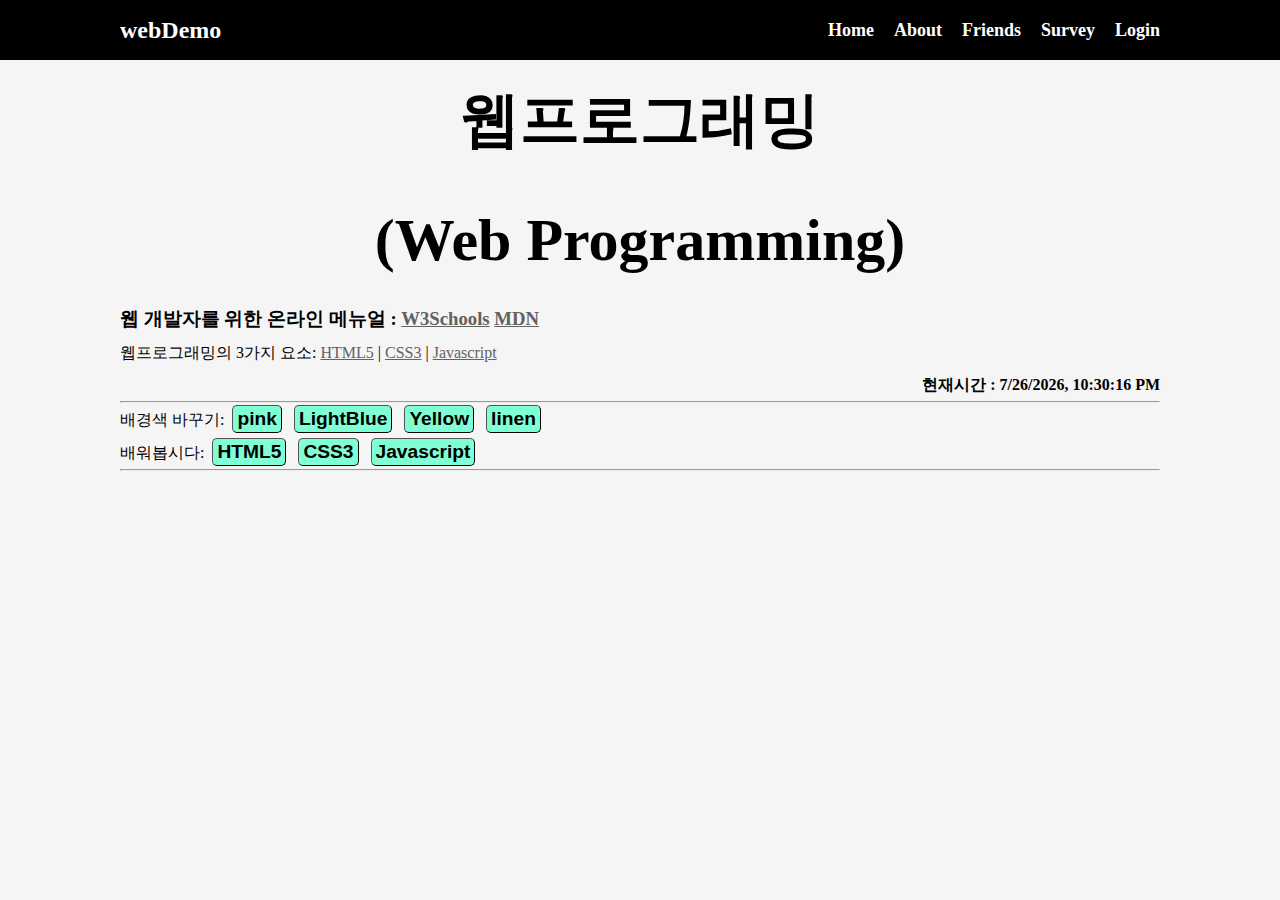
<file: index.html>
<!DOCTYPE html>
<html lang="en">
  <head>
    <meta charset="UTF-8" />
    <meta name="viewport" content="width=device-width, initial-scale=1.0" />
    <title>Web Programming</title>
    <link rel="stylesheet" href="css\style.css" />
  </head>
  <body>
    <!--메뉴-->
    <nav class="navbar">
      <div class="container">
        <div class="logo">webDemo</div>
        <ul class="nav">
          <li>
            <a href="index.html">Home</a>
          </li>
          <li>
            <a href="about.html">About</a>
          </li>
          <li>
            <a href="friends.html">Friends</a>
          </li>
          <li>
            <a href="survey.html">Survey</a>
          </li>
          <li>
            <a href="Login.html">Login</a>
          </li>
        </ul>
      </div>
    </nav>
    <!-- 메인섹션 -->
    <section class="main">
      <div class="container">
        <h1>
          웹프로그래밍<br />
          (Web Programming)
        </h1>
        <h3>
          웹 개발자를 위한 온라인 메뉴얼 :
          <a href="https://www.w3schools.com/" target="_blank">W3Schools</a>
          <a href="https://developer.mozilla.org/ko/" target="_blank">MDN</a>
        </h3>

        <p>
          웹프로그래밍의 3가지 요소:
          <a href="https://www.w3schools.com/html/default.asp" target="_blank"
            >HTML5</a
          >
          |
          <a href="https://www.w3schools.com/css/default.asp" target="_blank"
            >CSS3</a
          >
          |
          <a href="https://www.w3schools.com/js/default.asp" target="_blank"
            >Javascript</a
          >
        </p>

        <h4>현재시간 : <span id="time"></span></h4>
        <hr />

        <p>
          배경색 바꾸기:
          <button onclick="pink()">pink</button>
          <button onclick="lightblue()">LightBlue</button>
          <button onclick="yellow()">Yellow</button>
          <button onclick="linen()">linen</button>
        </p>

        <p>
          배워봅시다:
          <button onmouseover="showhtml()" onmouseout="hide()">HTML5</button>
          <button onmouseover="showcss()" onmouseout="hide()">CSS3</button>
          <button onmouseover="showjs()" onmouseout="hide()">Javascript</button>
        </p>

        <hr />
        <br />
        <div>
          <img id="fig" height="200px" />
          <p id="desc"></p>
        </div>
      </div>
    </section>

    <script src="js\main.js"></script>
  </body>
</html>
</file>
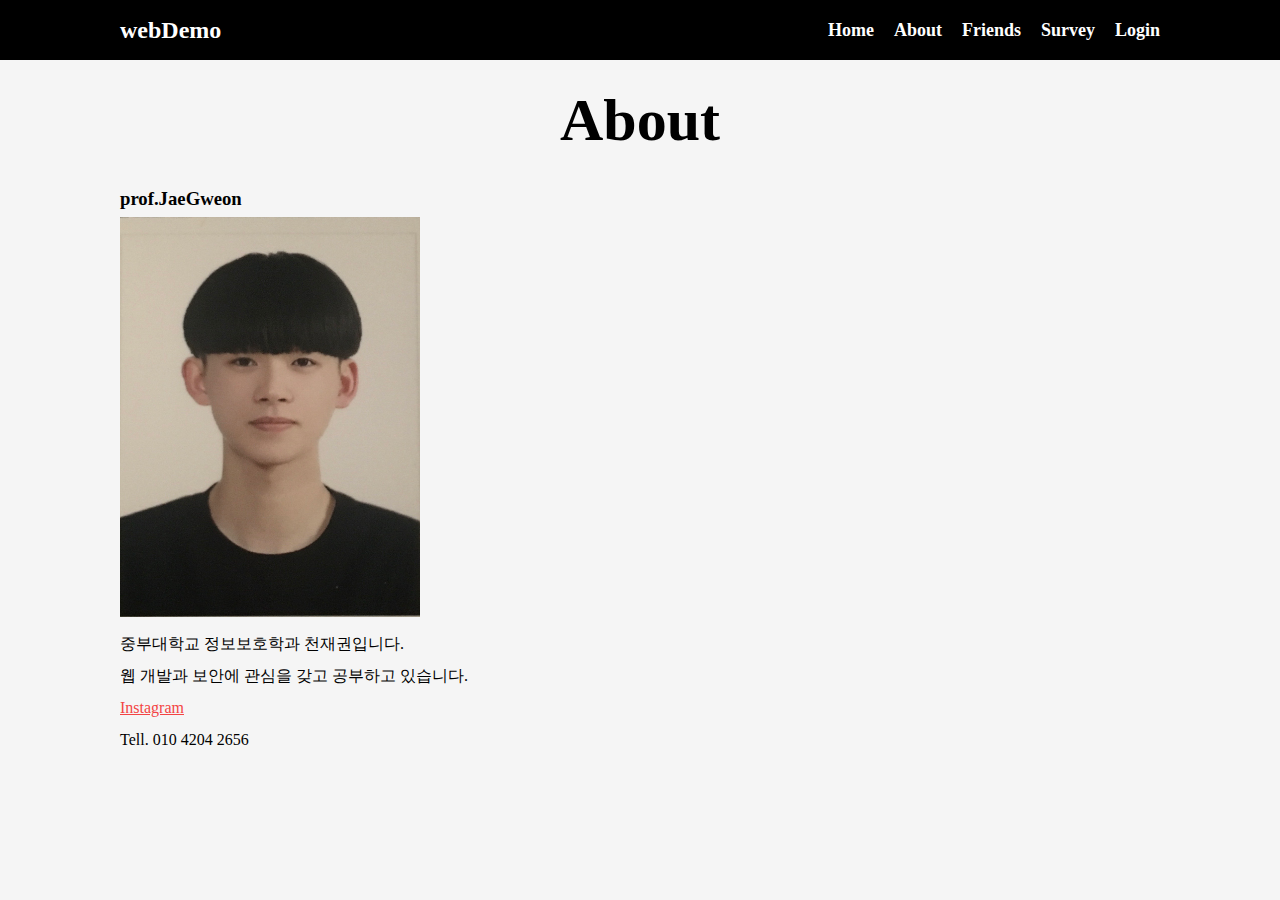
<file: about.html>
<!DOCTYPE html>
<html lang="en">
  <head>
    <meta charset="UTF-8" />
    <meta name="viewport" content="width=device-width, initial-scale=1.0" />
    <title>Web Programming</title>
    <link rel="stylesheet" href="css\style.css" />
  </head>
  <body>
    <!--메뉴-->
    <nav class="navbar">
      <div class="container">
        <div class="logo">webDemo</div>
        <ul class="nav">
          <li>
            <a href="index.html">Home</a>
          </li>
          <li>
            <a href="about.html">About</a>
          </li>
          <li>
            <a href="friends.html">Friends</a>
          </li>
          <li>
            <a href="survey.html">Survey</a>
          </li>
          <li>
            <a href="Login.html">Login</a>
          </li>
        </ul>
      </div>
    </nav>
    <!-- 메인섹션 -->
    <section class="main">
      <div class="container">
       <h1>About</h1>

       <h3>prof.JaeGweon</h3>

       <img src="img/cheon1000.JPG" alt=""
        height="400px"
        width="300px"
       >
       <p>중부대학교 정보보호학과 천재권입니다.</p>
       <p>
        웹 개발과 보안에 관심을 갖고 공부하고 있습니다.
       </p>
       <ul>
        <li>
          <a href="https://www.instagram.com/jaegweonceon/" target="_blank"
            style="color: rgb(243, 68, 68);">Instagram</a
          >
        </li>
        <li>Tell. 010 4204 2656</li>
      </ul>
       
    </section>

    <script src="js\main.js"></script>
  </body>
</html>
</file>
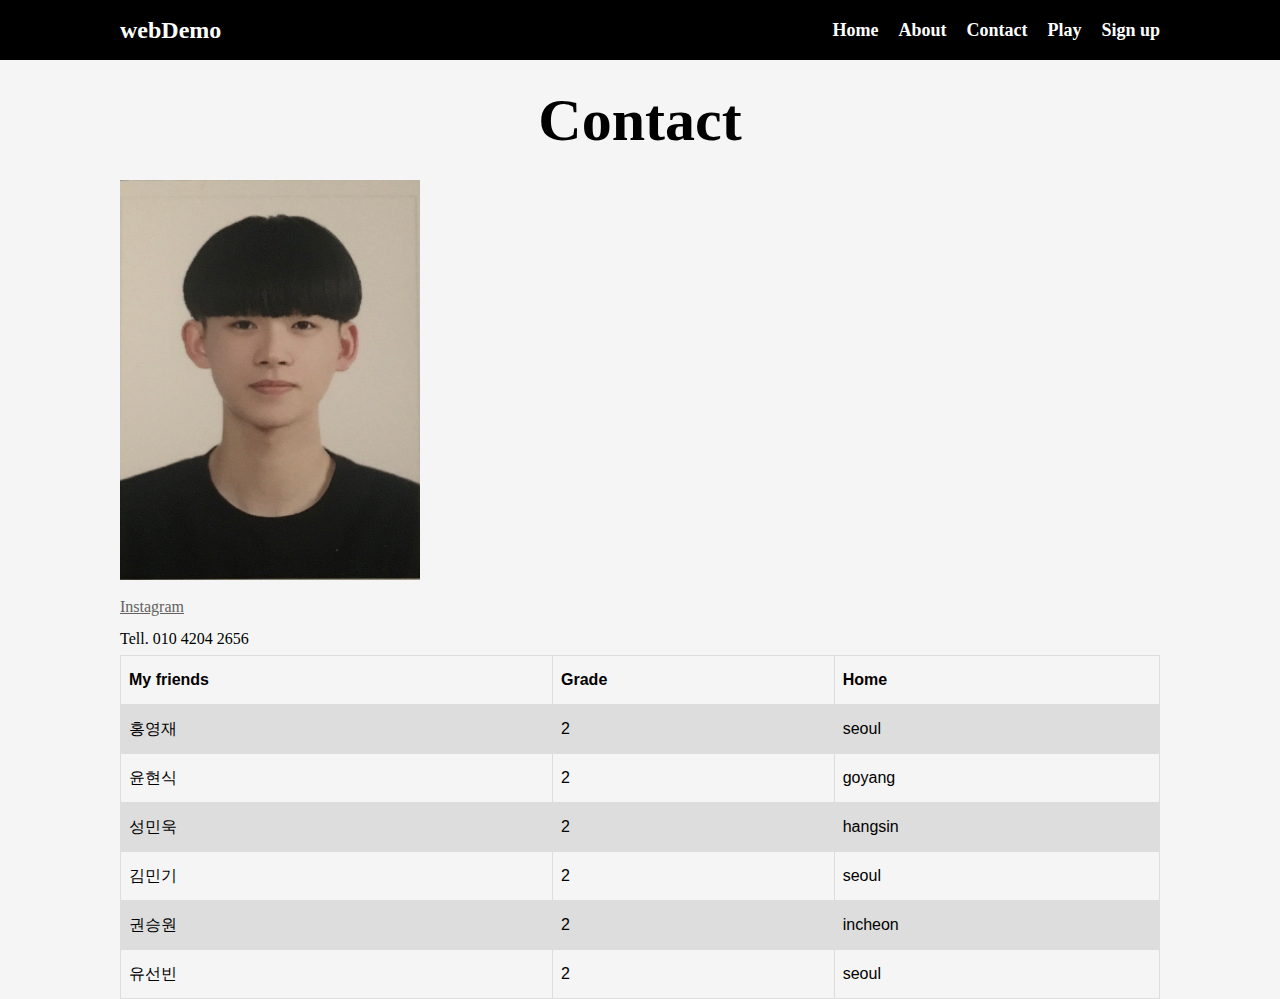
<file: contact.html>
<!DOCTYPE html>
<html lang="en">
  <head>
    <meta charset="UTF-8" />
    <meta name="viewport" content="width=device-width, initial-scale=1.0" />
    <title>웹프로그래밍 데모</title>
    <link rel="stylesheet" href="css\style.css" />
  </head>
  <body>
    <!--메뉴-->
    <nav class="navbar">
      <div class="container">
        <div class="logo">webDemo</div>
        <ul class="nav">
          <li>
            <a href="index.html">Home</a>
          </li>
          <li>
            <a href="about.html">About</a>
          </li>
          <li>
            <a href="contact.html">Contact</a>
          </li>
          <li>
            <a href="play.html">Play</a>
          </li>
          <li>
            <a href="sign.html">Sign up</a>
          </li>
        </ul>
      </div>
    </nav>
    <!-- 메인섹션 -->
    <section class="main">
      <div class="container">
        <h1>Contact</h1>
        <img
          src="img/cheon1000.JPG"
          alt="MY Img"
          width="300px"
          height="400px"
        />
        <ul>
          <li>
            <a href="https://www.instagram.com/jaegweonceon/">Instagram</a>
          </li>
          <li>Tell. 010 4204 2656</li>
        </ul>
        <table>
          <tr>
            <th>My friends</th>
            <th>Grade</th>
            <th>Home</th>
          </tr>
          <tr>
            <td>홍영재</td>
            <td>2</td>
            <td>seoul</td>
          </tr>
          <tr>
            <td>윤현식</td>
            <td>2</td>
            <td>goyang</td>
          </tr>
          <tr>
            <td>성민욱</td>
            <td>2</td>
            <td>hangsin</td>
          </tr>
          <tr>
            <td>김민기</td>
            <td>2</td>
            <td>seoul</td>
          </tr>
          <tr>
            <td>권승원</td>
            <td>2</td>
            <td>incheon</td>
          </tr>
          <tr>
            <td>유선빈</td>
            <td>2</td>
            <td>seoul</td>
          </tr>
        </table>
      </div>
    </section>

    <script src="js\main.js"></script>
  </body>
</html>
</file>
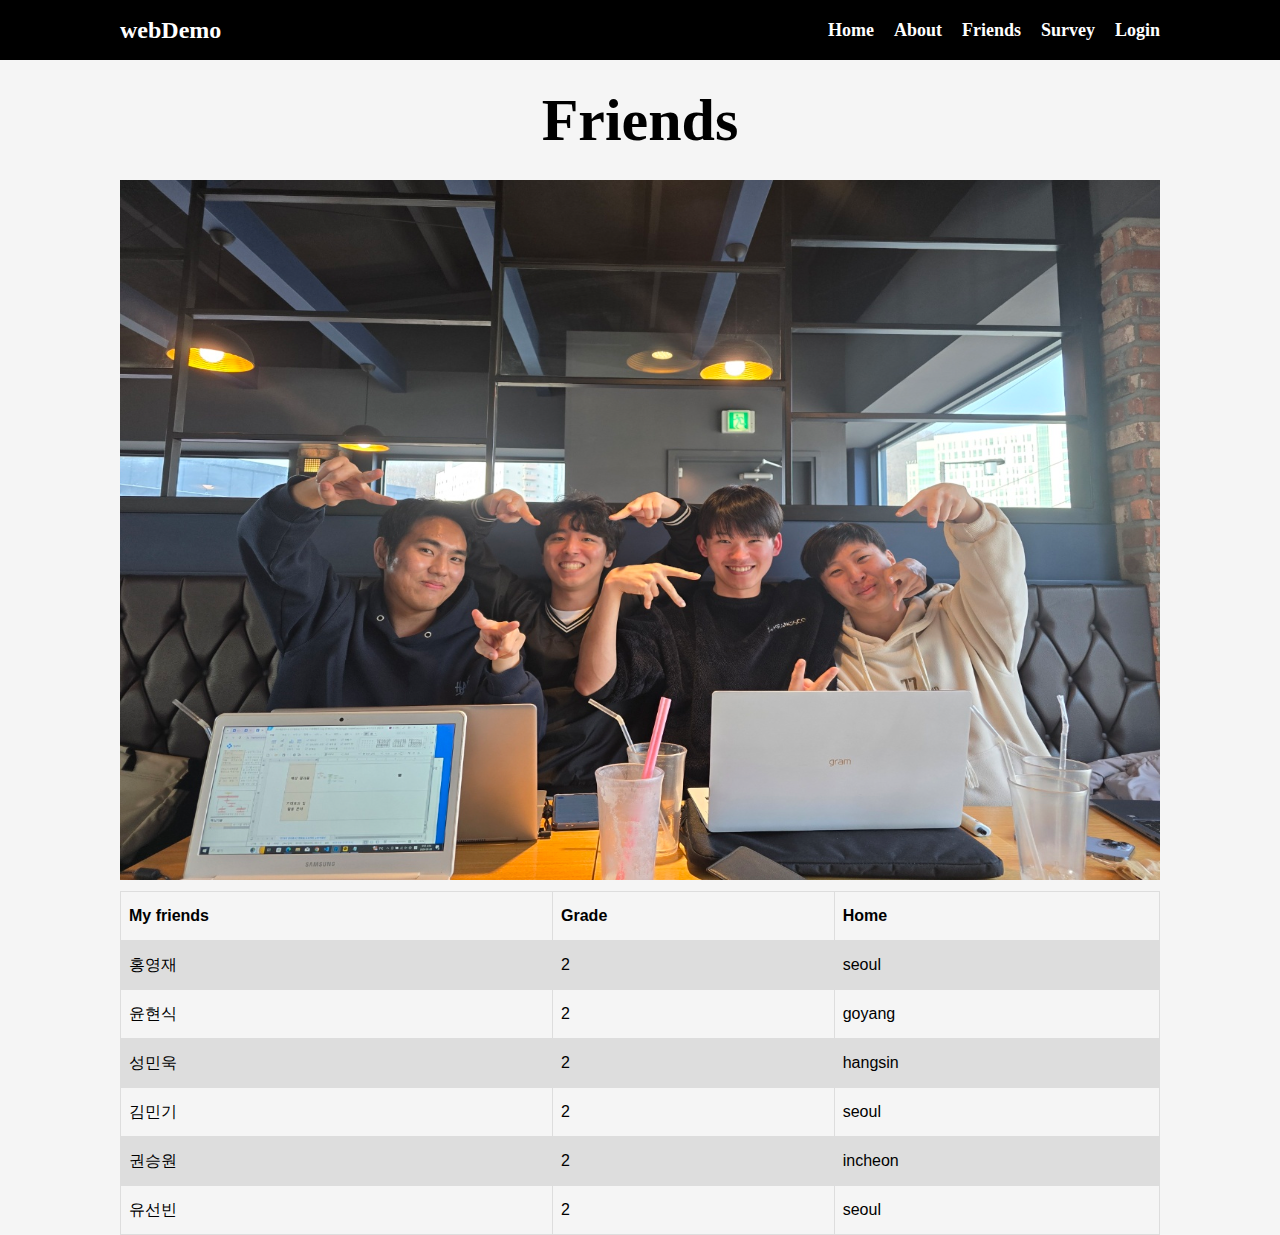
<file: friends.html>
<!DOCTYPE html>
<html lang="en">
  <head>
    <meta charset="UTF-8" />
    <meta name="viewport" content="width=device-width, initial-scale=1.0" />
    <title>Web Programming</title>
    <link rel="stylesheet" href="css\style.css" />
  </head>
  <body>
    <!--메뉴-->
    <nav class="navbar">
      <div class="container">
        <div class="logo">webDemo</div>
        <ul class="nav">
          <li>
            <a href="index.html">Home</a>
          </li>
          <li>
            <a href="about.html">About</a>
          </li>
          <li>
            <a href="friends.html">Friends</a>
          </li>
          <li>
            <a href="survey.html">Survey</a>
          </li>
          <li>
            <a href="Login.html">Login</a>
          </li>
        </ul>
      </div>
    </nav>
    <!-- 메인섹션 -->
    <section class="main">
      <div class="container">
        <h1>Friends</h1>
        <img src="img\ictM.jpg" alt="MY Img" width="1040px" height="700px" />
        <table>
          <tr>
            <th>My friends</th>
            <th>Grade</th>
            <th>Home</th>
          </tr>
          <tr>
            <td>홍영재</td>
            <td>2</td>
            <td>seoul</td>
          </tr>
          <tr>
            <td>윤현식</td>
            <td>2</td>
            <td>goyang</td>
          </tr>
          <tr>
            <td>성민욱</td>
            <td>2</td>
            <td>hangsin</td>
          </tr>
          <tr>
            <td>김민기</td>
            <td>2</td>
            <td>seoul</td>
          </tr>
          <tr>
            <td>권승원</td>
            <td>2</td>
            <td>incheon</td>
          </tr>
          <tr>
            <td>유선빈</td>
            <td>2</td>
            <td>seoul</td>
          </tr>
        </table>
      </div>
    </section>

    <script src="js\main.js"></script>
  </body>
</html>
</file>
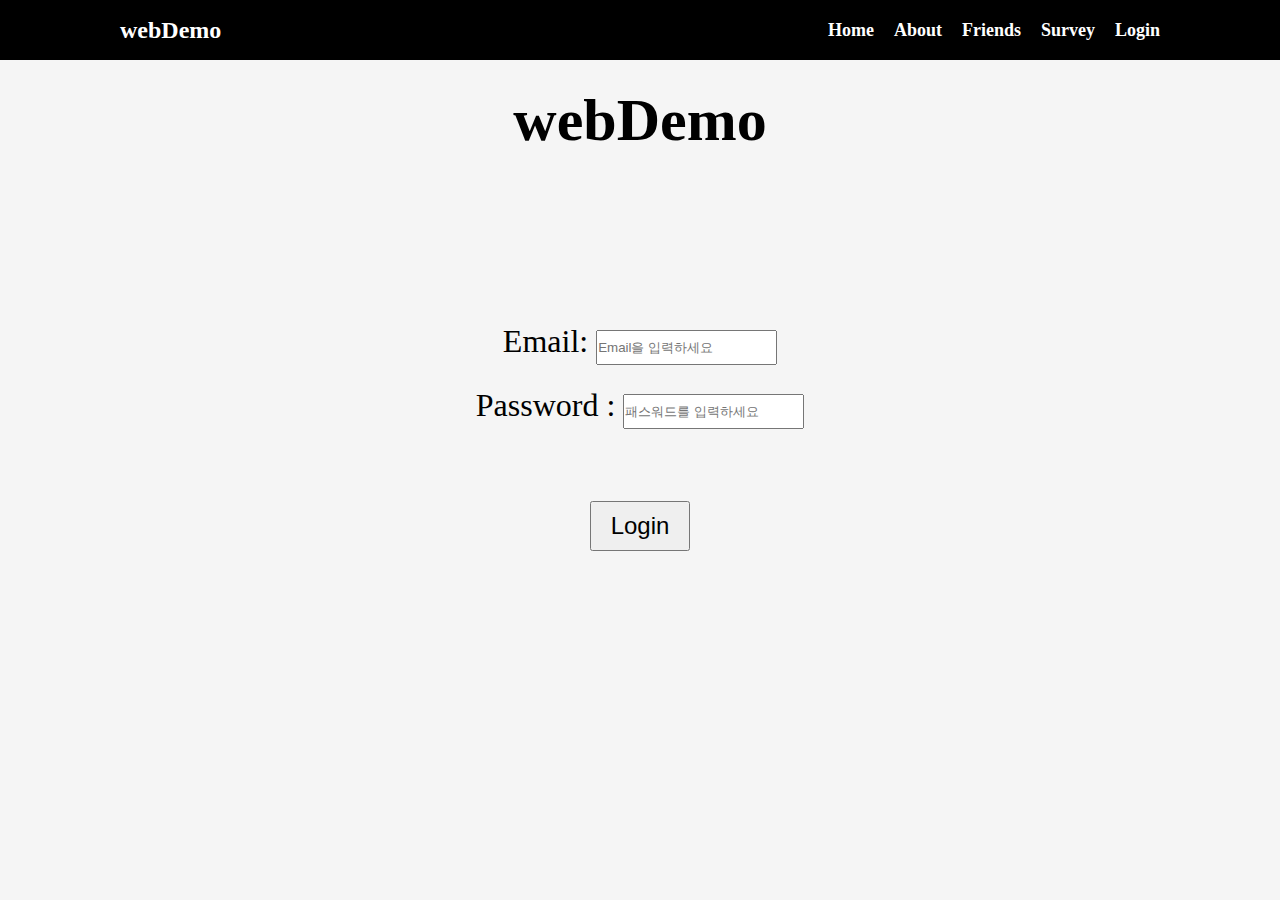
<file: login.html>
<!DOCTYPE html>
<html lang="en">
  <head>
    <meta charset="UTF-8" />
    <meta name="viewport" content="width=device-width, initial-scale=1.0" />
    <title>Web Programming</title>
    <link rel="stylesheet" href="css\style.css" />
  </head>
  <body>
    <!--메뉴-->
    <nav class="navbar">
      <div class="container">
        <div class="logo">webDemo</div>
        <ul class="nav">
          <li>
            <a href="index.html">Home</a>
          </li>
          <li>
            <a href="about.html">About</a>
          </li>
          <li>
            <a href="friends.html">Friends</a>
          </li>
          <li>
            <a href="survey.html">Survey</a>
          </li>
          <li>
            <a href="Login.html">Login</a>
          </li>
        </ul>
      </div>
    </nav>
    <!-- 메인섹션 -->
    <section class="main">
      <div class="container">
        <h1>webDemo</h1>
        <form>
          <div class="signbox">
            <div class="signup">
              <div class="email">
                <label for="fname">Email:</label>
                <input
                  type="email"
                  name="email"
                  id="email"
                  placeholder="Email을 입력하세요"
                  style="height: 35px"
                />
              </div>
              <div class="password">
                <label for="pass">Password :</label>
                <input
                  type="password"
                  name="password"
                  id="pass"
                  placeholder="패스워드를 입력하세요"
                />
              </div>
              <br />
              <input type="submit" id="submit" value="Login" />
            </div>
          </div>
        </form>
      </div>
      <br />
    </section>

    <script src="js\main.js"></script>
  </body>
</html>
</file>
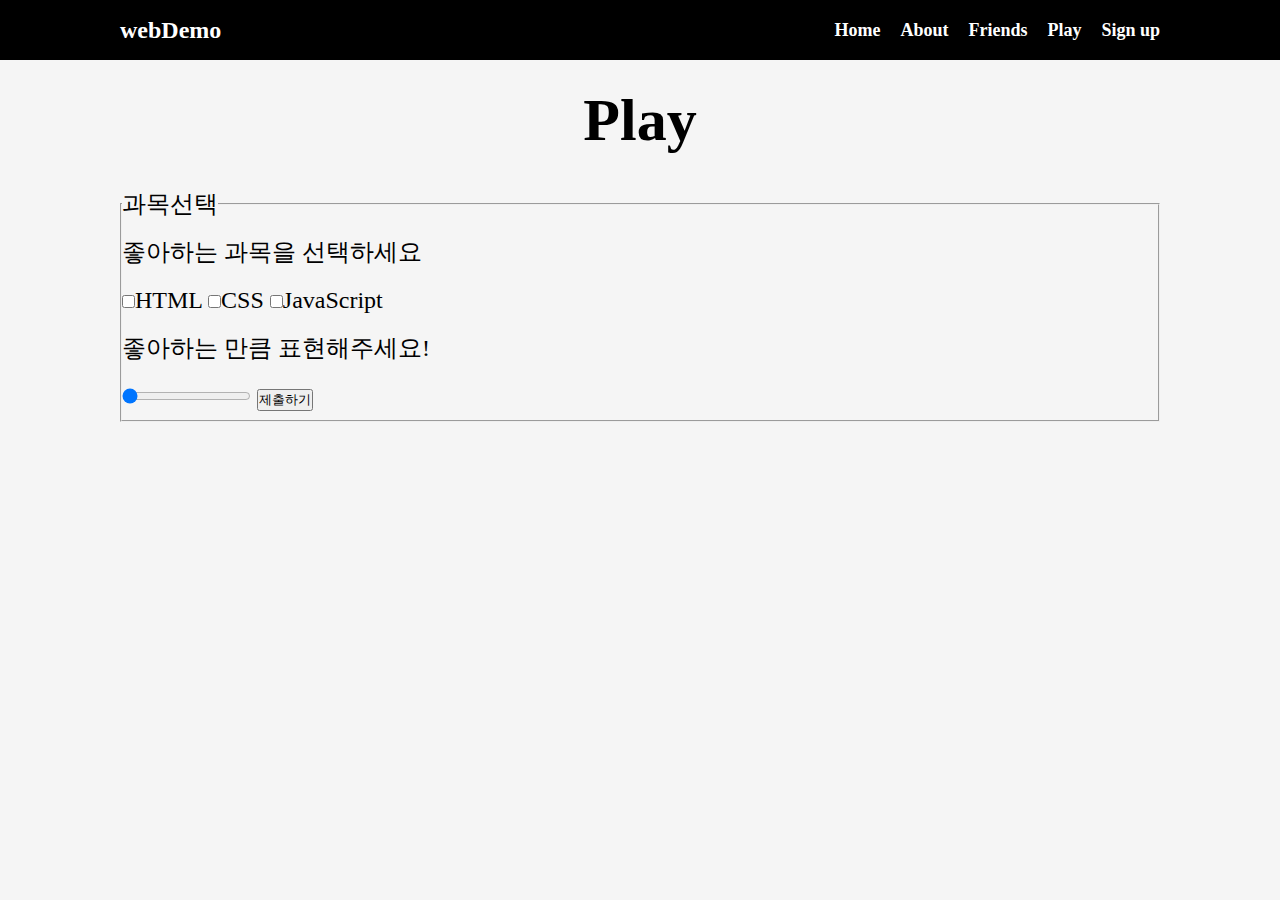
<file: play.html>
<!DOCTYPE html>
<html lang="en">
  <head>
    <meta charset="UTF-8" />
    <meta name="viewport" content="width=device-width, initial-scale=1.0" />
    <title>웹프로그래밍 데모</title>
    <link rel="stylesheet" href="css\style.css" />
  </head>
  <body>
    <!--메뉴-->
    <nav class="navbar">
      <div class="container">
        <div class="logo">webDemo</div>
        <ul class="nav">
          <li>
            <a href="index.html">Home</a>
          </li>
          <li>
            <a href="about.html">About</a>
          </li>
          <li>
            <a href="friends.html">Friends</a>
          </li>
          <li>
            <a href="play.html">Play</a>
          </li>
          <li>
            <a href="sign.html">Sign up</a>
          </li>
        </ul>
      </div>
    </nav>
    <!-- 메인섹션 -->
    <section class="main">
      <div class="container">
      <h1>Play</h1>
      <form>
          <fieldset>
            <legend>과목선택</legend>
            <p>좋아하는 과목을 선택하세요</p>
            <label for=""><input type="checkbox" value="s_3">HTML</label>
            <label for=""><input type="checkbox" value="s_5">CSS</label>
            <label for=""><input type="checkbox" value="s_10">JavaScript</label>
            <p>좋아하는 만큼 표현해주세요!</p>
            <input type="range" min="0" max="10" value="0" step="2">
            <input type="submit" value="제출하기">
          </fieldset>
      </form>
    </section>
    <script src="js\main.js"></script>
  </body>
</html>
</file>
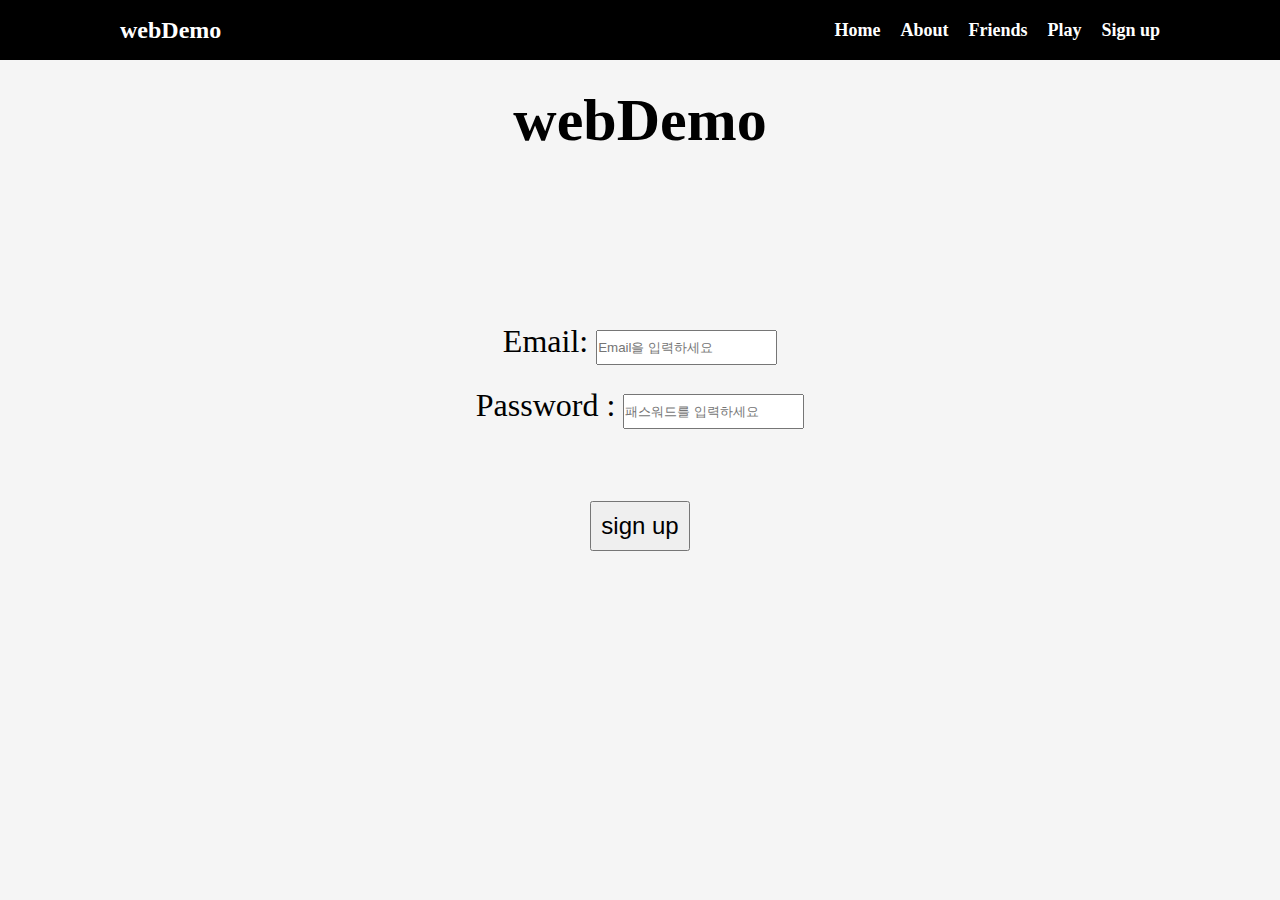
<file: sign.html>
<!DOCTYPE html>
<html lang="en">
  <head>
    <meta charset="UTF-8" />
    <meta name="viewport" content="width=device-width, initial-scale=1.0" />
    <title>웹프로그래밍 데모</title>
    <link rel="stylesheet" href="css\style.css" />
  </head>
  <body>
    <!--메뉴-->
    <nav class="navbar">
      <div class="container">
        <div class="logo">webDemo</div>
        <ul class="nav">
          <li>
            <a href="index.html">Home</a>
          </li>
          <li>
            <a href="about.html">About</a>
          </li>
          <li>
            <a href="friends.html">Friends</a>
          </li>
          <li>
            <a href="play.html">Play</a>
          </li>
          <li>
            <a href="sign.html">Sign up</a>
          </li>
        </ul>
      </div>
    </nav>
    <!-- 메인섹션 -->
    <section class="main">
      <div class="container">
        <h1>webDemo</h1>
        <form>
          <div class="signbox">
            <div class="signup">
              <div class="email">
                <label for="fname">Email:</label>
                <input
                  type="email"
                  name="email"
                  id="email"
                  placeholder="Email을 입력하세요"
                  style="height: 35px"
                />
              </div>
              <div class="password">
                <label for="pass">Password :</label>
                <input
                  type="password"
                  name="password"
                  id="pass"
                  placeholder="패스워드를 입력하세요"
                />
              </div>
              <br />
              <input type="submit" id="submit" value="sign up" />
            </div>
          </div>
        </form>
      </div>
      <br />
    </section>

    <script src="js\main.js"></script>
  </body>
</html>
</file>
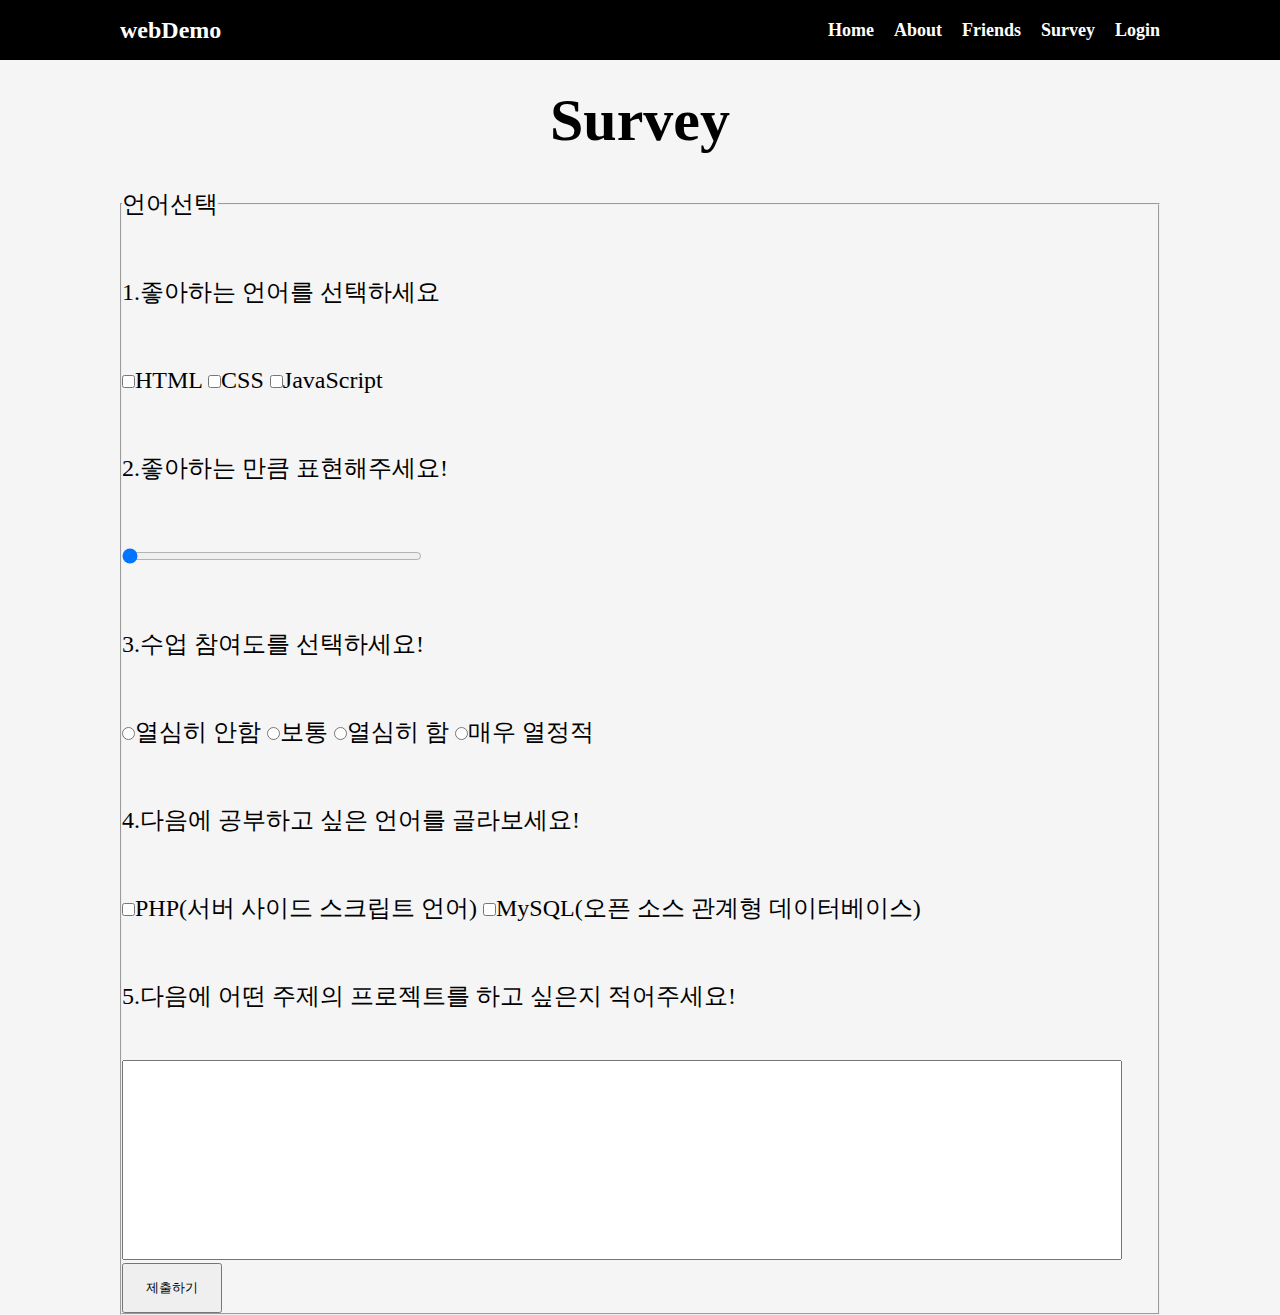
<file: survey.html>
<!DOCTYPE html>
<html lang="en">
  <head>
    <meta charset="UTF-8" />
    <meta name="viewport" content="width=device-width, initial-scale=1.0" />
    <title>Web Programming</title>
    <link rel="stylesheet" href="css\style.css" />
  </head>
  <body>
    <!--메뉴-->
    <nav class="navbar">
      <div class="container">
        <div class="logo">webDemo</div>
        <ul class="nav">
          <li>
            <a href="index.html">Home</a>
          </li>
          <li>
            <a href="about.html">About</a>
          </li>
          <li>
            <a href="friends.html">Friends</a>
          </li>
          <li>
            <a href="survey.html">Survey</a>
          </li>
          <li>
            <a href="Login.html">Login</a>
          </li>
        </ul>
      </div>
    </nav>
    <!-- 메인섹션 -->
    <section class="main">
      <div class="container">
      <h1>Survey</h1>
      <form>
          <fieldset>
            <legend>언어선택</legend>
            <p id="survey">1.좋아하는 언어를 선택하세요</p>
            <label for=""><input type="checkbox" value="s_3">HTML</label>
            <label for=""><input type="checkbox" value="s_5">CSS</label>
            <label for=""><input type="checkbox" value="s_10">JavaScript</label>
            <p id="survey">2.좋아하는 만큼 표현해주세요!</p>
            <input type="range" min="0" max="10" value="0" step="1" style="width: 300px;">
            <p id="survey">3.수업 참여도를 선택하세요!</p>
            <label for=""><input type="radio" name="passion" value="p_1">열심히 안함</label>
            <label for=""><input type="radio" name="passion" value="p_2">보통</label>
            <label for=""><input type="radio"name="passion" value="p_3">열심히 함</label>
            <label for=""><input type="radio"name="passion" value="p_4">매우 열정적</label>
            <p id="survey">4.다음에 공부하고 싶은 언어를 골라보세요!</p>
            <label for=""><input type="checkbox" >PHP(서버 사이드 스크립트 언어)</label>
            <label for=""><input type="checkbox" >MySQL(오픈 소스 관계형 데이터베이스)</label>
            
            <p id="survey" >5.다음에 어떤 주제의 프로젝트를 하고 싶은지 적어주세요!</p>
            <input type="text" id="want">
            <br>
            <input type="submit"value="제출하기" style="height: 50px;width: 100px" >
          </fieldset>
      </form>
    </section>
    <script src="js\main.js"></script>
  </body>
</html>
</file>
